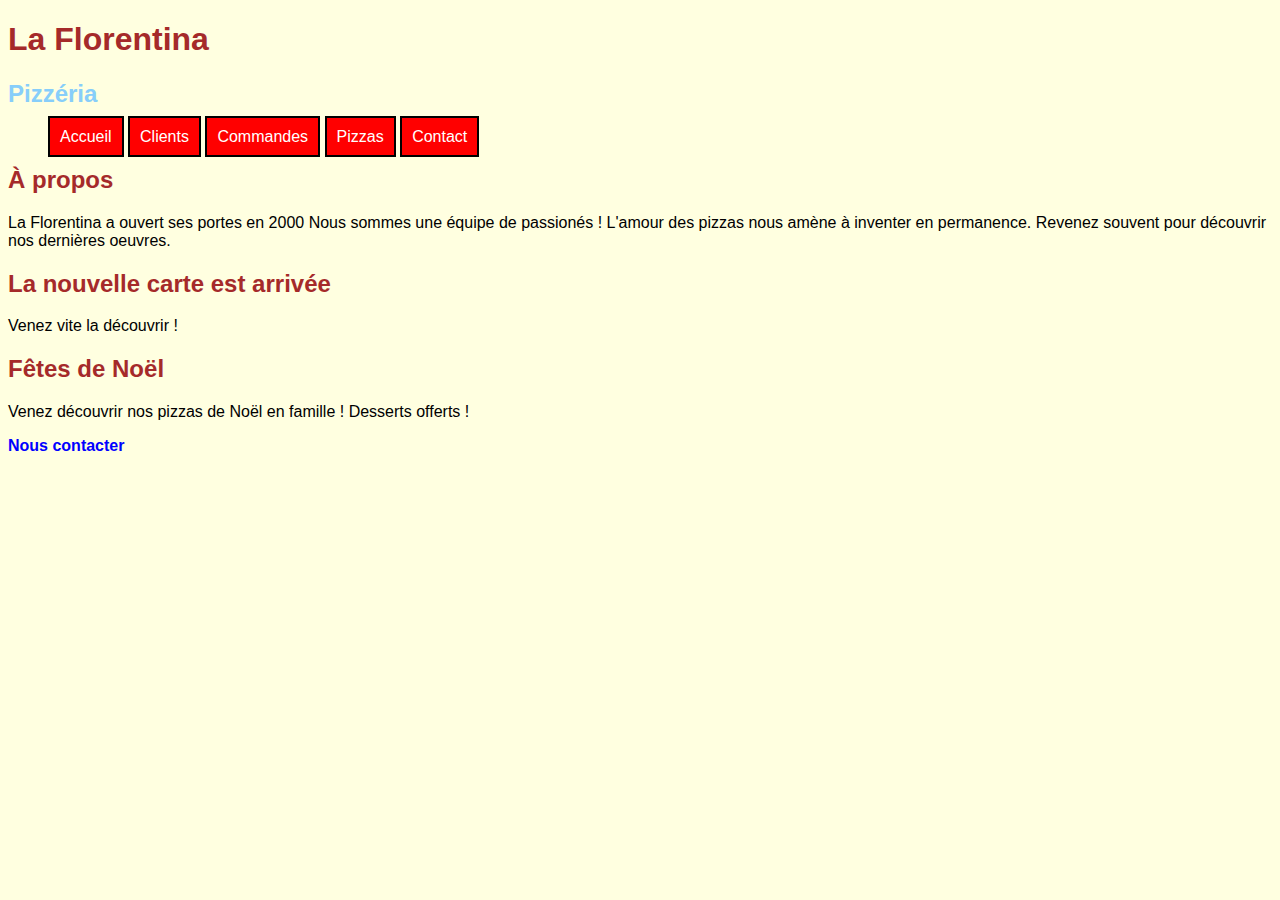
<file: index.html>
<!DOCTYPE html>
<html lang="en">
<head>
    <meta charset="UTF-8">
    <meta name="viewport" content="width=device-width, initial-scale=1.0">
    <title>La Florentina</title>
    <link rel="stylesheet" href="index.css">
</head>
<body>
    <h1 class="brown">La Florentina</h1>
    <h2 class="aqua">Pizzéria</h2>
    <ul>
        <li><a>Accueil</a></li>
        <li><a>Clients</a></li>
        <li><a>Commandes</a></li>
        <li><a>Pizzas</a></li>
        <li><a>Contact</a></li>
    </ul>
    <h2 class="brown">À propos</h2>
    <p>
        La Florentina a ouvert ses portes en 2000
        Nous sommes une équipe de passionés !
        L'amour des pizzas nous amène à inventer en permanence.
        Revenez souvent pour découvrir nos dernières oeuvres.
    </p>
    <h2 class="brown">La nouvelle carte est arrivée</h2>
    <p>
        Venez vite la découvrir !<br>
    </p>
    <h2 class="brown">Fêtes de Noël</h2>
    <p>
        Venez découvrir nos pizzas de Noël en famille ! Desserts offerts !<br>
    </p>
    <p>
        <a class="blue">Nous contacter</a><br>
    </p>
</body>
</html>
</file>
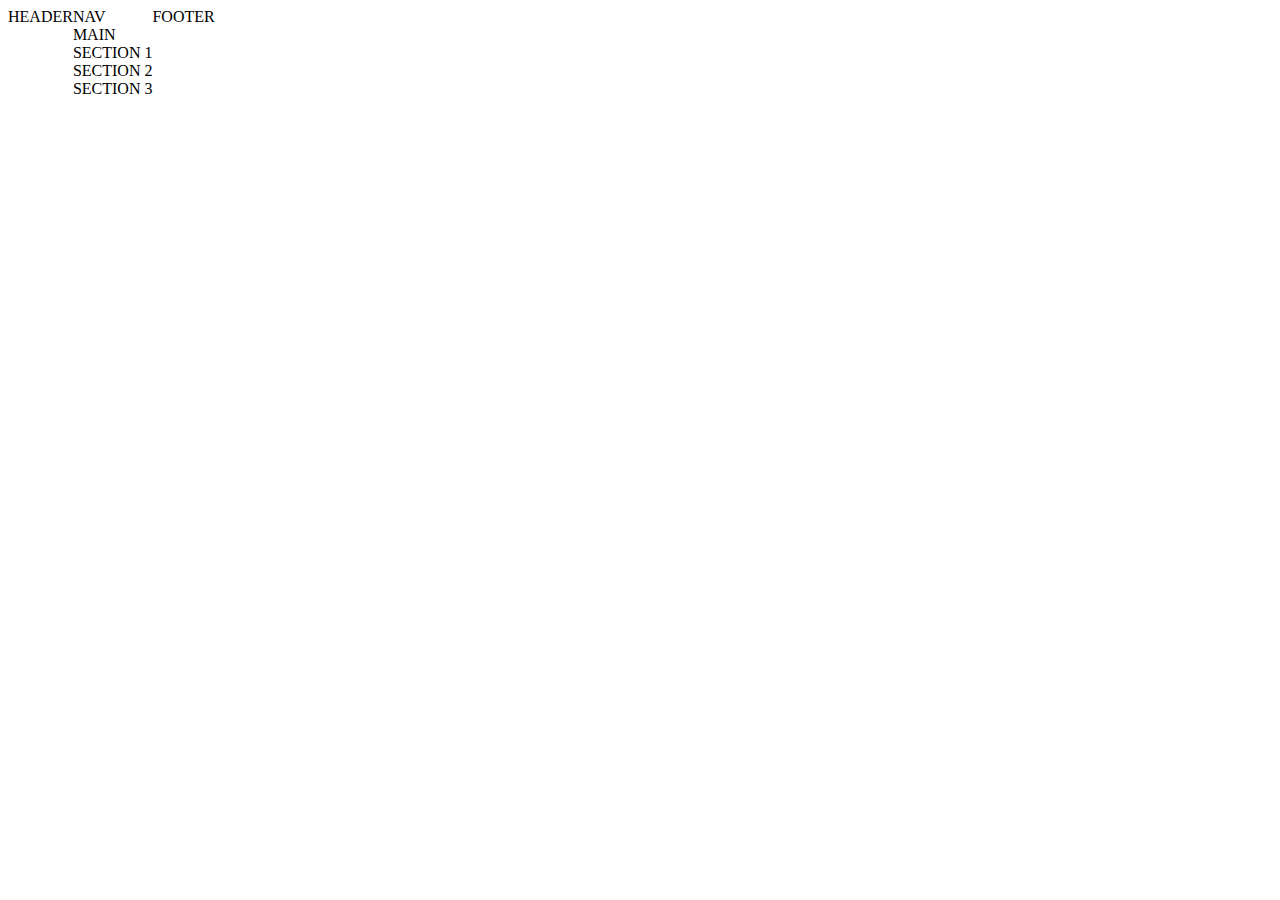
<file: flex.html>
<!DOCTYPE html>
<html lang="en">
<head>
    <meta charset="UTF-8">
    <meta name="viewport" content="width=device-width, initial-scale=1.0">
    <link rel="stylesheet" href="flex.css">
    <title>Flex</title>
</head>
<body>
    <header>HEADER</header> 
    <div class="flex">
        <nav>NAV</nav>
        <main>MAIN
            <div class="flex">
                <section>SECTION 1</section>
                <section>SECTION 2</section>
                <section>SECTION 3</section>
            </div>
        </main>
    </div>
    <footer>FOOTER</footer>   
</body>
</html>
</file>
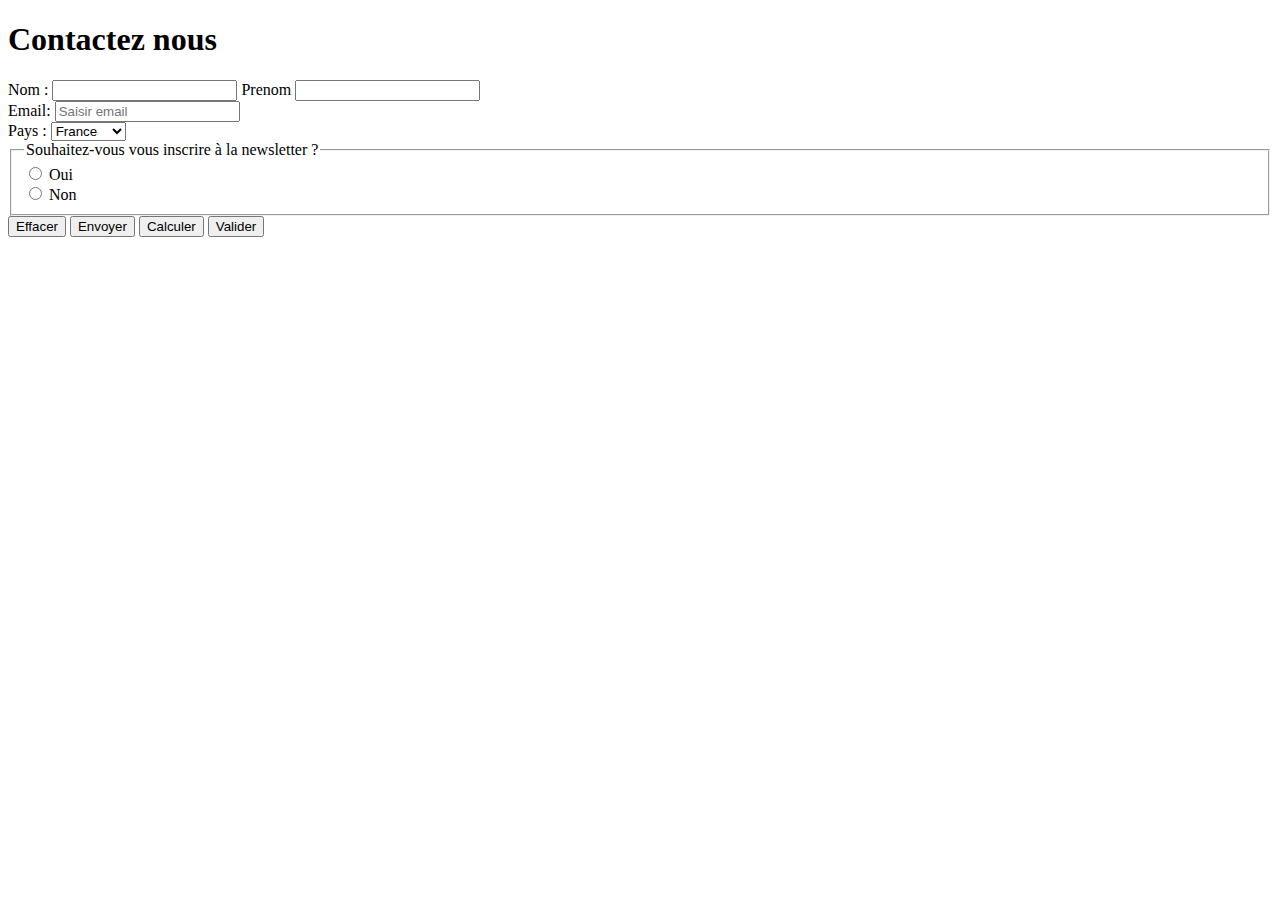
<file: form.html>
<!DOCTYPE html>
<html lang="fr">
<head>
  <meta charset="UTF-8">
  <meta http-equiv="X-UA-Compatible" content="IE=edge">
  <meta name="viewport" content="width=device-width, initial-scale=1.0">
  <title>Les formulaires</title>
</head>
<body>
  <h1>Contactez nous</h1>
  <form action="form.html" method="Post">
    <label for="nom">Nom : </label>
    <input type="text" name="nom" id="nom"> 
    <label for="prenom">Prenom</label>
    <input type="text" name="prenom" id="prenom">
    <br>
    <label for="email">Email:</label>
    <input type="email" name="email" id="email" placeholder="Saisir email">
    <br>

    <label for="pays">Pays : </label>
    <select name="pays" id="pays">
      <option value="France">France</option>
      <option value="Espagne">Espagne</option>
      <option value="Bulgarie">Bulgarie</option>
    </select>

    <fieldset>
      <legend>Souhaitez-vous vous inscrire à la newsletter ?</legend>
      <div>
        <input type="radio" name="annuaire" id="oui"> 
        <label for="oui">Oui</label>
      </div>
      <div>
        <input type="radio" name="annuaire" id="non"> 
        <label for="non">Non</label>
      </div>
    </fieldset>

    <input type="reset" value="Effacer">
    <button type="submit">Envoyer</button>
    <button type="button">Calculer</button>
    <input type="submit" value="Valider">

  </form>
</body>
</html>
</file>
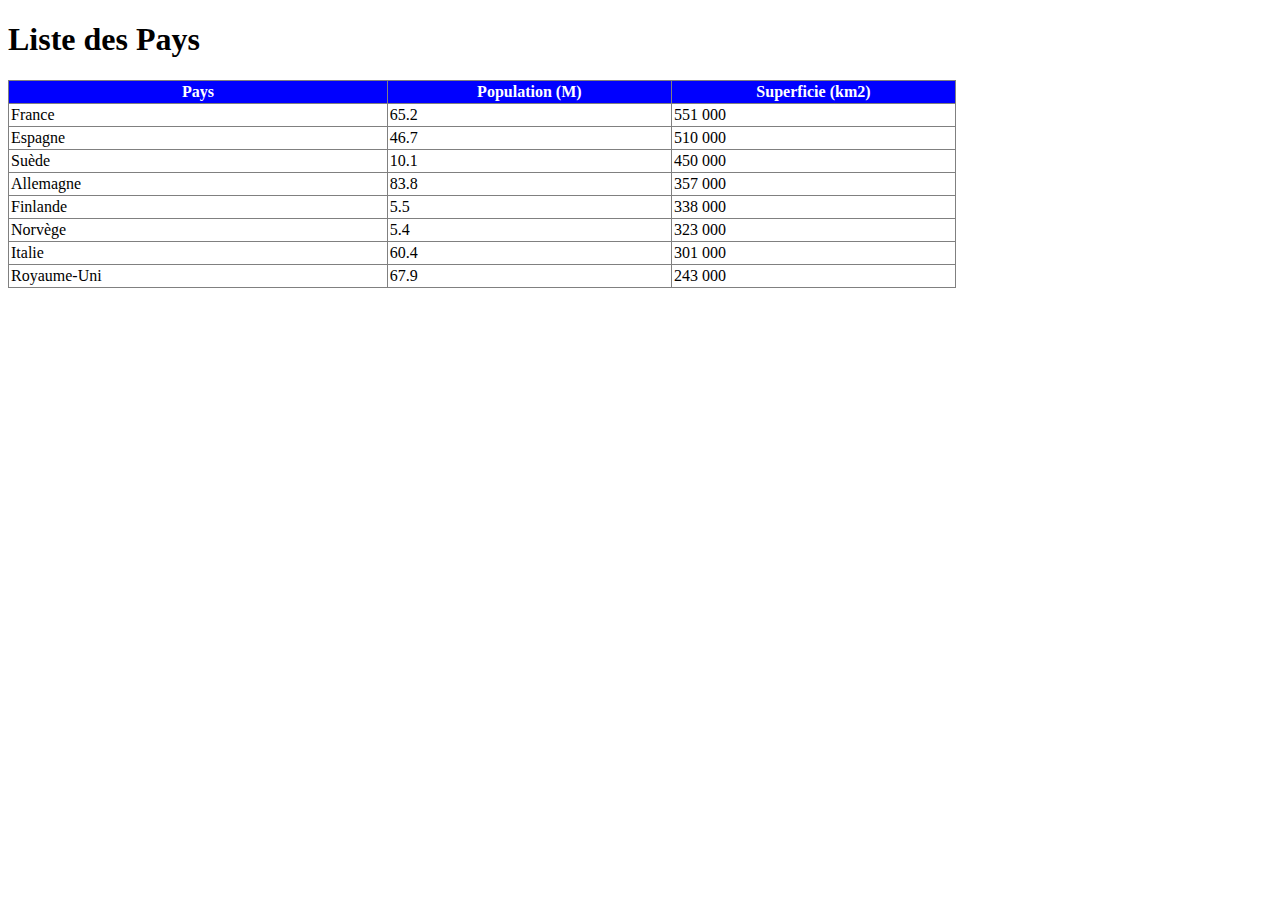
<file: tp01-css.html>
<!DOCTYPE html>
<html lang="en">
<head>
    <meta charset="UTF-8">
    <meta name="viewport" content="width=device-width, initial-scale=1.0">
    <title>TP01</title>
    <link rel="stylesheet" href="tp01.css">
</head>
<body>
</body>
<h1>Liste des Pays</h1>
    <table width=75%>
        <thead>
            <tr>
            <th width=20%>Pays</th>
            <th width=15%>Population (M)</th>
            <th width=15%>Superficie (km2)</th>
            </tr>
        </thead>
        <tbody>
            <tr>
                <td>France</td>
                <td class="right">65.2</td>
                <td class="right">551 000</td>
            </tr>
            <tr>
                <td>Espagne</td>
                <td class="right">46.7</td>
                <td class="right">510 000</td>
            </tr>
            <tr>
                <td>Suède</td>
                <td class="right">10.1</td>
                <td class="right">450 000</td>
            </tr>
            <tr>
                <td>Allemagne</td>
                <td class="right">83.8</td>
                <td class="right">357 000</td>
            </tr>
            <tr>
                <td>Finlande</td>
                <td class="right">5.5</td>
                <td class="right">338 000</td>
            </tr>
            <tr>
                <td>Norvège</td>
                <td class="right">5.4</td>
                <td class="right">323 000</td>
            </tr>
            <tr>
                <td>Italie</td>
                <td class="right">60.4</td>
                <td class="right">301 000</td>
            </tr>
            <tr>
                <td>Royaume-Uni</td>
                <td class="right">67.9</td>
                <td class="right">243 000</td>
            </tr>
        </tbody>
    </table>
</html>
</file>
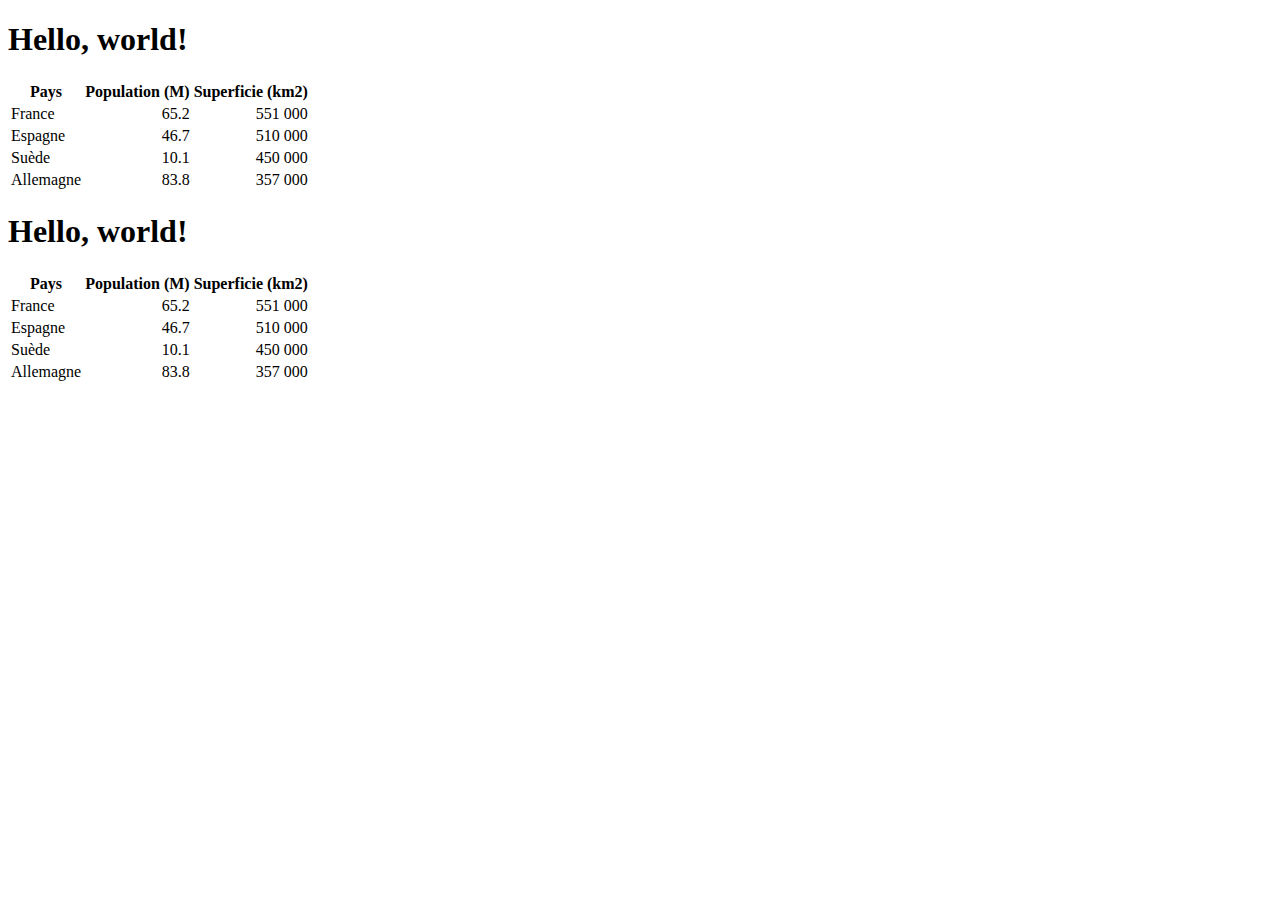
<file: tp02-bootstrat.html>
<!doctype html>
<html lang="en">

<head>
    <!-- Required meta tags -->
    <meta charset="utf-8">
    <meta name="viewport" content="width=device-width, initial-scale=1">

    <!-- Bootstrap CSS -->
    <link href="https://cdn.jsdelivr.net/npm/bootstrap@5.1.3/dist/css/bootstrap.min.css" rel="stylesheet"
        integrity="sha384-1BmE4kWBq78iYhFldvKuhfTAU6auU8tT94WrHftjDbrCEXSU1oBoqyl2QvZ6jIW3" crossorigin="anonymous">

    <title>Hello, world!</title>
</head>

<body>
    
    <div class="container">
        <h1>Hello, world!</h1>
        <table class="table table-striped table-bordered table-hover">
            <thead class="thead-dark">
                <tr>
                    <th>Pays</th>
                    <th>Population (M)</th>
                    <th>Superficie (km2)</th>
                </tr>
            </thead>
            <tbody>
                <tr>
                    <td>France</td>
                    <td align="right">65.2</td>
                    <td align="right">551 000</td>
                </tr>
                <tr>
                    <td>Espagne</td>
                    <td align="right">46.7</td>
                    <td align="right">510 000</td>
                </tr>
                <tr>
                    <td>Suède</td>
                    <td align="right">10.1</td>
                    <td align="right">450 000</td>
                </tr>
                <tr>
                    <td>Allemagne</td>
                    <td align="right">83.8</td>
                    <td align="right">357 000</td>
                </tr>
            </tbody>
        </table>
    </div>

    <div class="container-fluid">
        <h1>Hello, world!</h1>
        <table class="table table-striped table-bordered table-hover">
            <thead class="thead-dark">
                <tr>
                    <th>Pays</th>
                    <th>Population (M)</th>
                    <th>Superficie (km2)</th>
                </tr>
            </thead>
            <tbody>
                <tr>
                    <td>France</td>
                    <td align="right">65.2</td>
                    <td align="right">551 000</td>
                </tr>
                <tr>
                    <td>Espagne</td>
                    <td align="right">46.7</td>
                    <td align="right">510 000</td>
                </tr>
                <tr>
                    <td>Suède</td>
                    <td align="right">10.1</td>
                    <td align="right">450 000</td>
                </tr>
                <tr>
                    <td>Allemagne</td>
                    <td align="right">83.8</td>
                    <td align="right">357 000</td>
                </tr>
            </tbody>
        </table>
    </div>

    <!-- Optional JavaScript; choose one of the two! -->

    <!-- Option 1: Bootstrap Bundle with Popper -->
    <script src="https://cdn.jsdelivr.net/npm/bootstrap@5.1.3/dist/js/bootstrap.bundle.min.js"
        integrity="sha384-ka7Sk0Gln4gmtz2MlQnikT1wXgYsOg+OMhuP+IlRH9sENBO0LRn5q+8nbTov4+1p"
        crossorigin="anonymous"></script>

    <!-- Option 2: Separate Popper and Bootstrap JS -->
    <!--
    <script src="https://cdn.jsdelivr.net/npm/@popperjs/core@2.10.2/dist/umd/popper.min.js" integrity="sha384-7+zCNj/IqJ95wo16oMtfsKbZ9ccEh31eOz1HGyDuCQ6wgnyJNSYdrPa03rtR1zdB" crossorigin="anonymous"></script>
    <script src="https://cdn.jsdelivr.net/npm/bootstrap@5.1.3/dist/js/bootstrap.min.js" integrity="sha384-QJHtvGhmr9XOIpI6YVutG+2QOK9T+ZnN4kzFN1RtK3zEFEIsxhlmWl5/YESvpZ13" crossorigin="anonymous"></script>
    -->
</body>

</html>
</file>
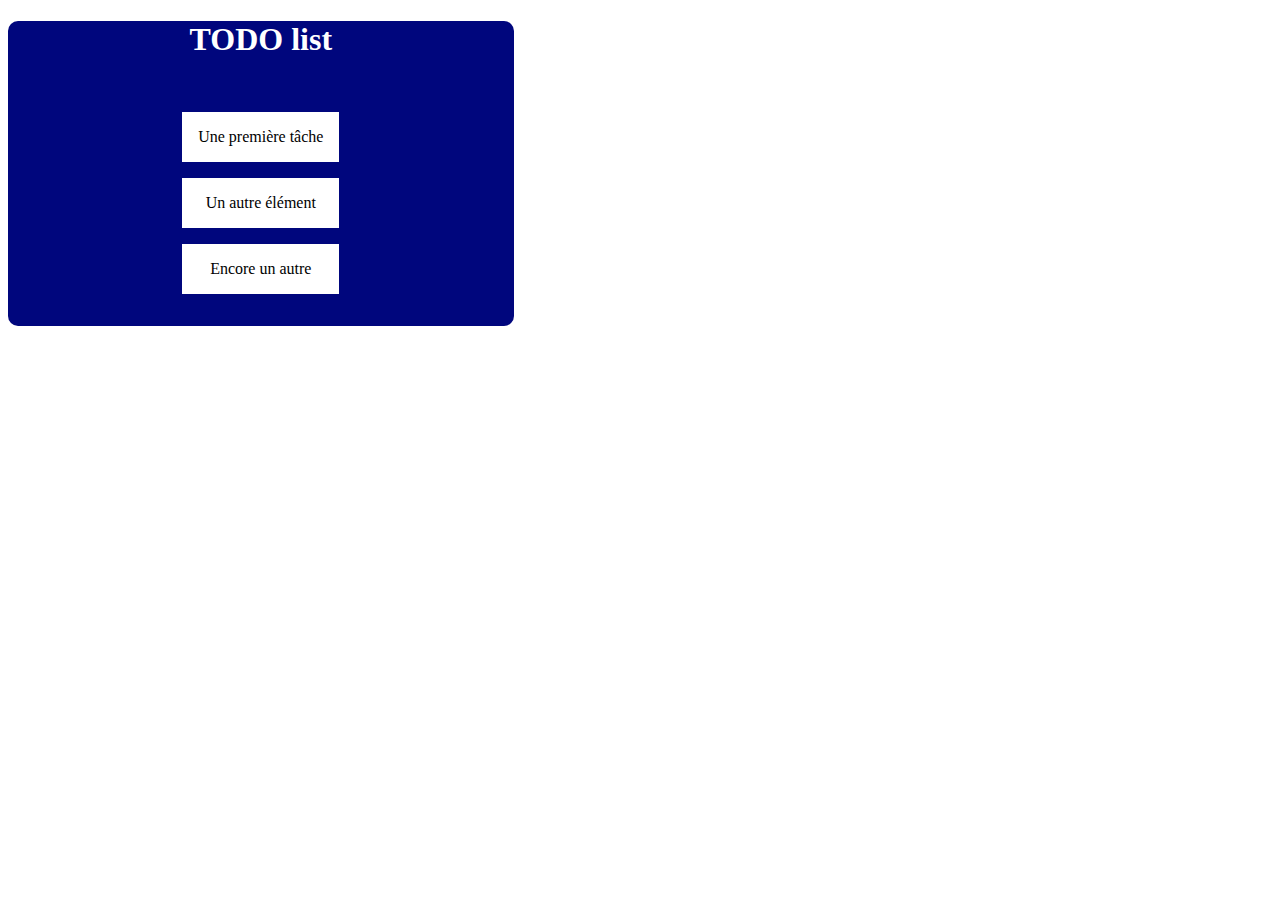
<file: tp02-css.html>
<!DOCTYPE html>
<html lang="en">
<head>
    <meta charset="UTF-8">
    <meta name="viewport" content="width=device-width, initial-scale=1.0">
    <title>TP01</title>
    <link rel="stylesheet" href="tp02.css">
</head>
<body>
</body>
<div>
    <h1>TODO list</h1>
    <ul>
    <li>Une première tâche</li>
    <li>Un autre élément</li>
    <li>Encore un autre</li>
    </ul>
</div>
</html>
</file>
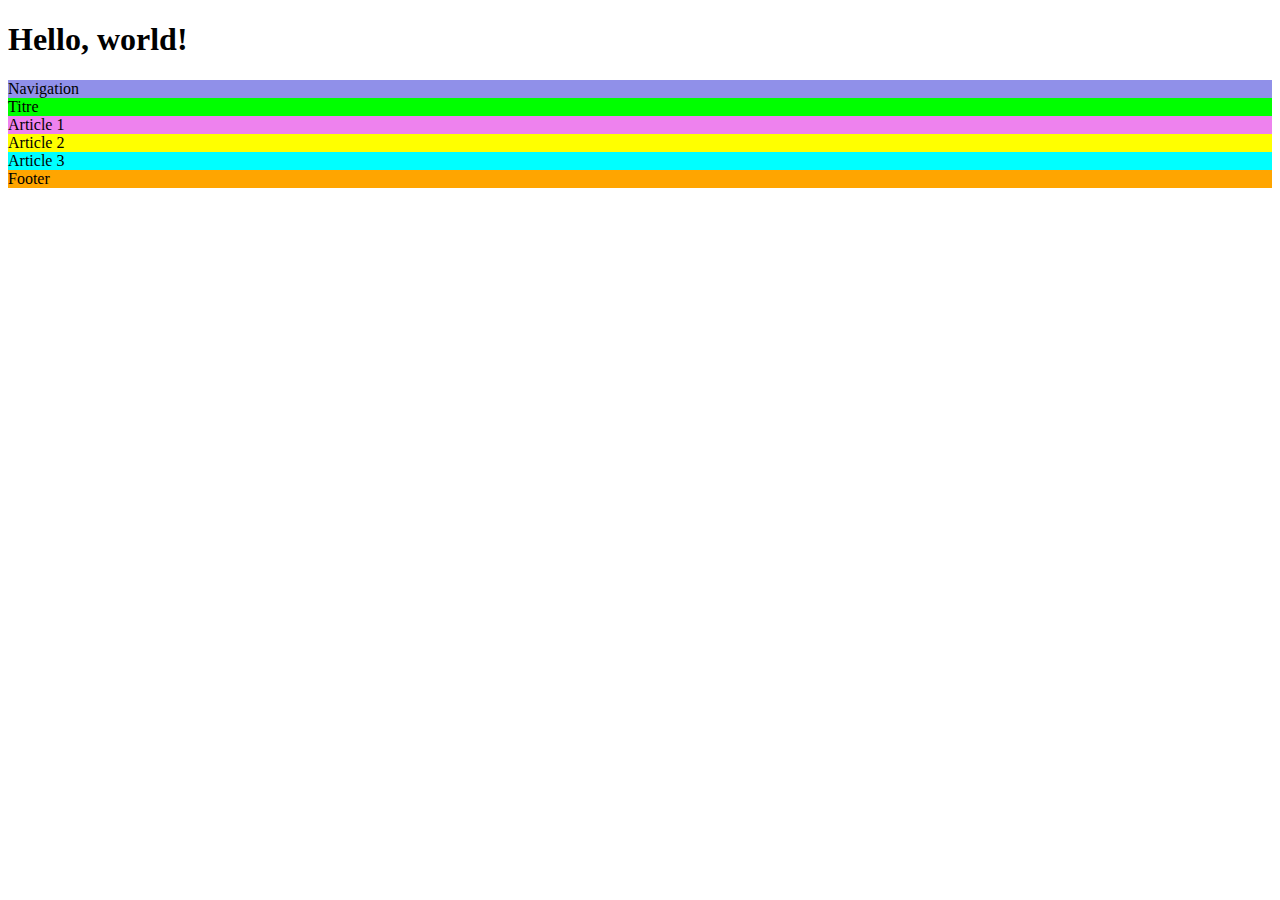
<file: tp03-2-bootstrap.html>
<!doctype html>
<html lang="en">

<head>
    <!-- Required meta tags -->
    <meta charset="utf-8">
    <meta name="viewport" content="width=device-width, initial-scale=1">

    <!-- Bootstrap CSS -->
    <link href="https://cdn.jsdelivr.net/npm/bootstrap@5.1.3/dist/css/bootstrap.min.css" rel="stylesheet"
        integrity="sha384-1BmE4kWBq78iYhFldvKuhfTAU6auU8tT94WrHftjDbrCEXSU1oBoqyl2QvZ6jIW3" crossorigin="anonymous">

    <title>Hello, world!</title>
</head>

<body>
    <h1>Hello, world!</h1>


    <div class="container">
        <div class="row">
            
            <nav class="col-3" style="background-color: rgb(144, 144, 233);">Navigation</nav>
            
            <div  class="row col-sm">
                <div class="" style="background-color: lime;">Titre</div>
                <div class="col-sm" style="background-color: violet;">Article 1</div>
                <div class="col-sm" style="background-color: yellow;">Article 2</div>
                <div class="col-sm" style="background-color: cyan;">Article 3</div>
                <footer style="background-color: orange;">Footer</footer>
            </div>

        </div>
    </div>
    <!-- Optional JavaScript; choose one of the two! -->

    <!-- Option 1: Bootstrap Bundle with Popper -->
    <script src="https://cdn.jsdelivr.net/npm/bootstrap@5.1.3/dist/js/bootstrap.bundle.min.js"
        integrity="sha384-ka7Sk0Gln4gmtz2MlQnikT1wXgYsOg+OMhuP+IlRH9sENBO0LRn5q+8nbTov4+1p"
        crossorigin="anonymous"></script>

    <!-- Option 2: Separate Popper and Bootstrap JS -->
    <!--
    <script src="https://cdn.jsdelivr.net/npm/@popperjs/core@2.10.2/dist/umd/popper.min.js" integrity="sha384-7+zCNj/IqJ95wo16oMtfsKbZ9ccEh31eOz1HGyDuCQ6wgnyJNSYdrPa03rtR1zdB" crossorigin="anonymous"></script>
    <script src="https://cdn.jsdelivr.net/npm/bootstrap@5.1.3/dist/js/bootstrap.min.js" integrity="sha384-QJHtvGhmr9XOIpI6YVutG+2QOK9T+ZnN4kzFN1RtK3zEFEIsxhlmWl5/YESvpZ13" crossorigin="anonymous"></script>
    -->
</body>

</html>
</file>
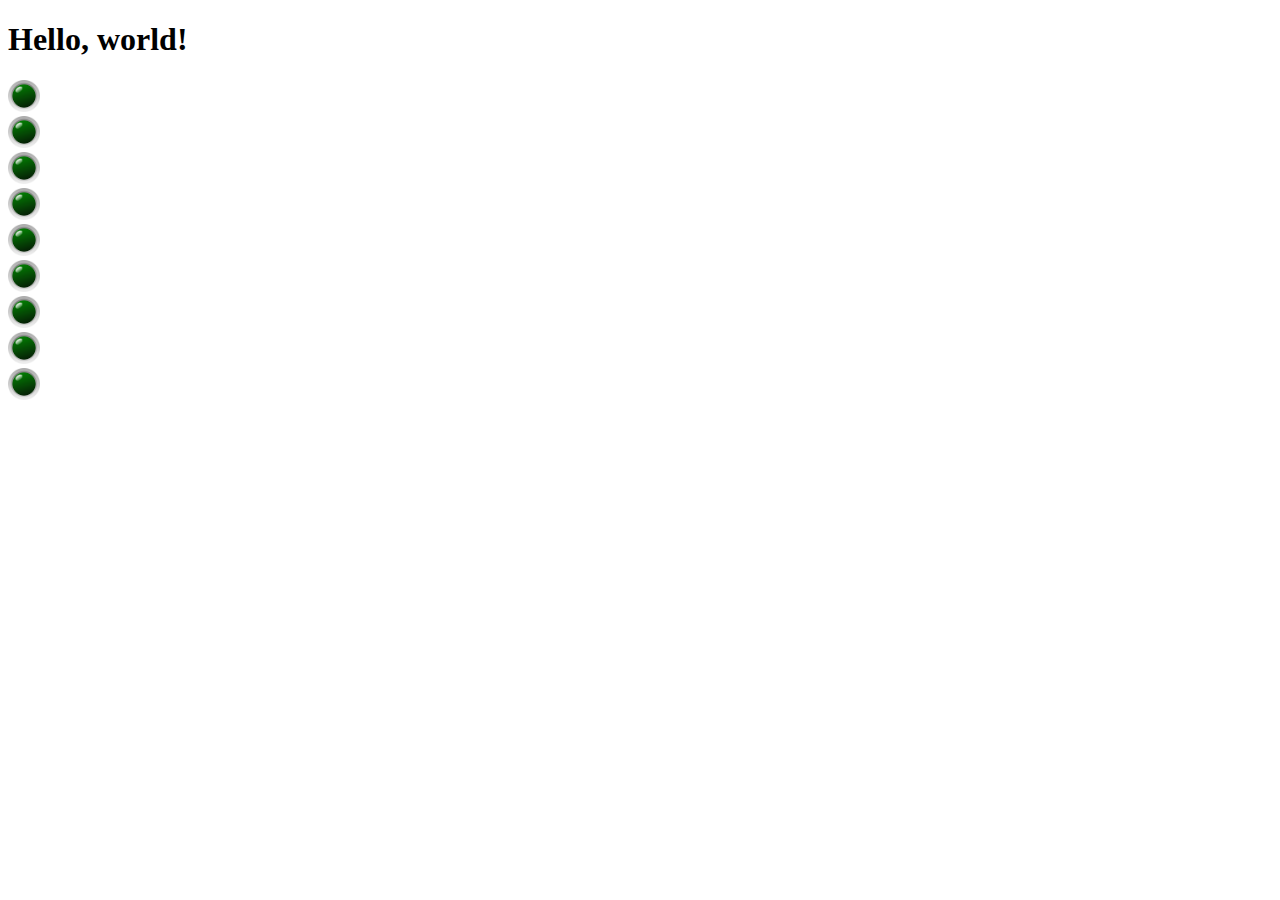
<file: tp04-bootstrap.html>
<!doctype html>
<html lang="en">

<head>
    <!-- Required meta tags -->
    <meta charset="utf-8">
    <meta name="viewport" content="width=device-width, initial-scale=1">

    <!-- Bootstrap CSS -->
    <link href="https://cdn.jsdelivr.net/npm/bootstrap@5.1.3/dist/css/bootstrap.min.css" rel="stylesheet"
        integrity="sha384-1BmE4kWBq78iYhFldvKuhfTAU6auU8tT94WrHftjDbrCEXSU1oBoqyl2QvZ6jIW3" crossorigin="anonymous">

    <link href="tp04-bootstrap.css" rel="stylesheet">

    <title>Hello, world!</title>
</head>

<body>
    <h1>Hello, world!</h1>

    <div class="container">
        <div class="row">
            <div class="col">
                <div>
                    <img src="./ressources/green-dot.png" alt="test">
                </div>
                <div>
                    <img src="./ressources/green-dot.png" alt="test">
                </div>
            </div>

            <div class="col">
                <div>
                    <img src="./ressources/green-dot.png" alt="test">
                </div>
            </div>
            <div class="col">
                <div>
                    <img src="./ressources/green-dot.png" alt="test">
                </div>
                <div>
                    <img src="./ressources/green-dot.png" alt="test">
                </div>
                <div>
                    <img src="./ressources/green-dot.png" alt="test">
                </div>
            </div>
            <div class="col">
                <div>
                    <img src="./ressources/green-dot.png" alt="test">
                </div>
            </div>
            <div class="col">
                <div>
                    <img src="./ressources/green-dot.png" alt="test">
                </div>
                <div>
                    <img src="./ressources/green-dot.png" alt="test">
                </div>
            </div>
        </div>
    </div>
    <!-- Optional JavaScript; choose one of the two! -->

    <!-- Option 1: Bootstrap Bundle with Popper -->
    <script src="https://cdn.jsdelivr.net/npm/bootstrap@5.1.3/dist/js/bootstrap.bundle.min.js"
        integrity="sha384-ka7Sk0Gln4gmtz2MlQnikT1wXgYsOg+OMhuP+IlRH9sENBO0LRn5q+8nbTov4+1p"
        crossorigin="anonymous"></script>

    <!-- Option 2: Separate Popper and Bootstrap JS -->
    <!--
    <script src="https://cdn.jsdelivr.net/npm/@popperjs/core@2.10.2/dist/umd/popper.min.js" integrity="sha384-7+zCNj/IqJ95wo16oMtfsKbZ9ccEh31eOz1HGyDuCQ6wgnyJNSYdrPa03rtR1zdB" crossorigin="anonymous"></script>
    <script src="https://cdn.jsdelivr.net/npm/bootstrap@5.1.3/dist/js/bootstrap.min.js" integrity="sha384-QJHtvGhmr9XOIpI6YVutG+2QOK9T+ZnN4kzFN1RtK3zEFEIsxhlmWl5/YESvpZ13" crossorigin="anonymous"></script>
    -->
</body>

</html>
</file>
<file: index.css>
li{
    display: inline;
    border-color: black;
    background-color: red;
    color: white;
    text-align: center;
    padding: 10px;
    border-style: solid;
    border-width: 2px;
}

.aqua{
    color:lightskyblue;
}

.blue{
    color:blue;
    font-weight: bold;
}

.brown{
    color:brown;
    font-weight: bold;
}

body {
    background-color: lightyellow;
    font: caption;
}

li:hover{
    background-color: lightcoral;
}
</file>
<file: flex.css>
body {
    display: flex;
}

.header{
    display: flex;
    justify-content: center;
    background-color: lightskyblue;
}

.zone1{
    justify-content: center;
}
</file>
<file: tp01.css>
table, th, td{
    padding: 2px;
    border: 1px solid black;
    border-collapse: collapse;
    border-color:grey;
}

th{
    background-color: blue;
    color:white;
}
</file>
<file: tp02.css>
div  {
    background-color: rgb(0, 6, 125);
    color: white;
    border-radius: 10px;
    text-align: center;
    width: 40%;
}

li {
    background-color: white;
    border-color: black;
    color: black;
    border-collapse: separate;
    padding: 1rem;
    margin: 1rem;
}

ul {
    list-style-type:none;
    display: inline-block;
    padding: 0;
}

li:hover {
    background-color: yellow;
}

body {
    cursor: pointer;
}
</file>
